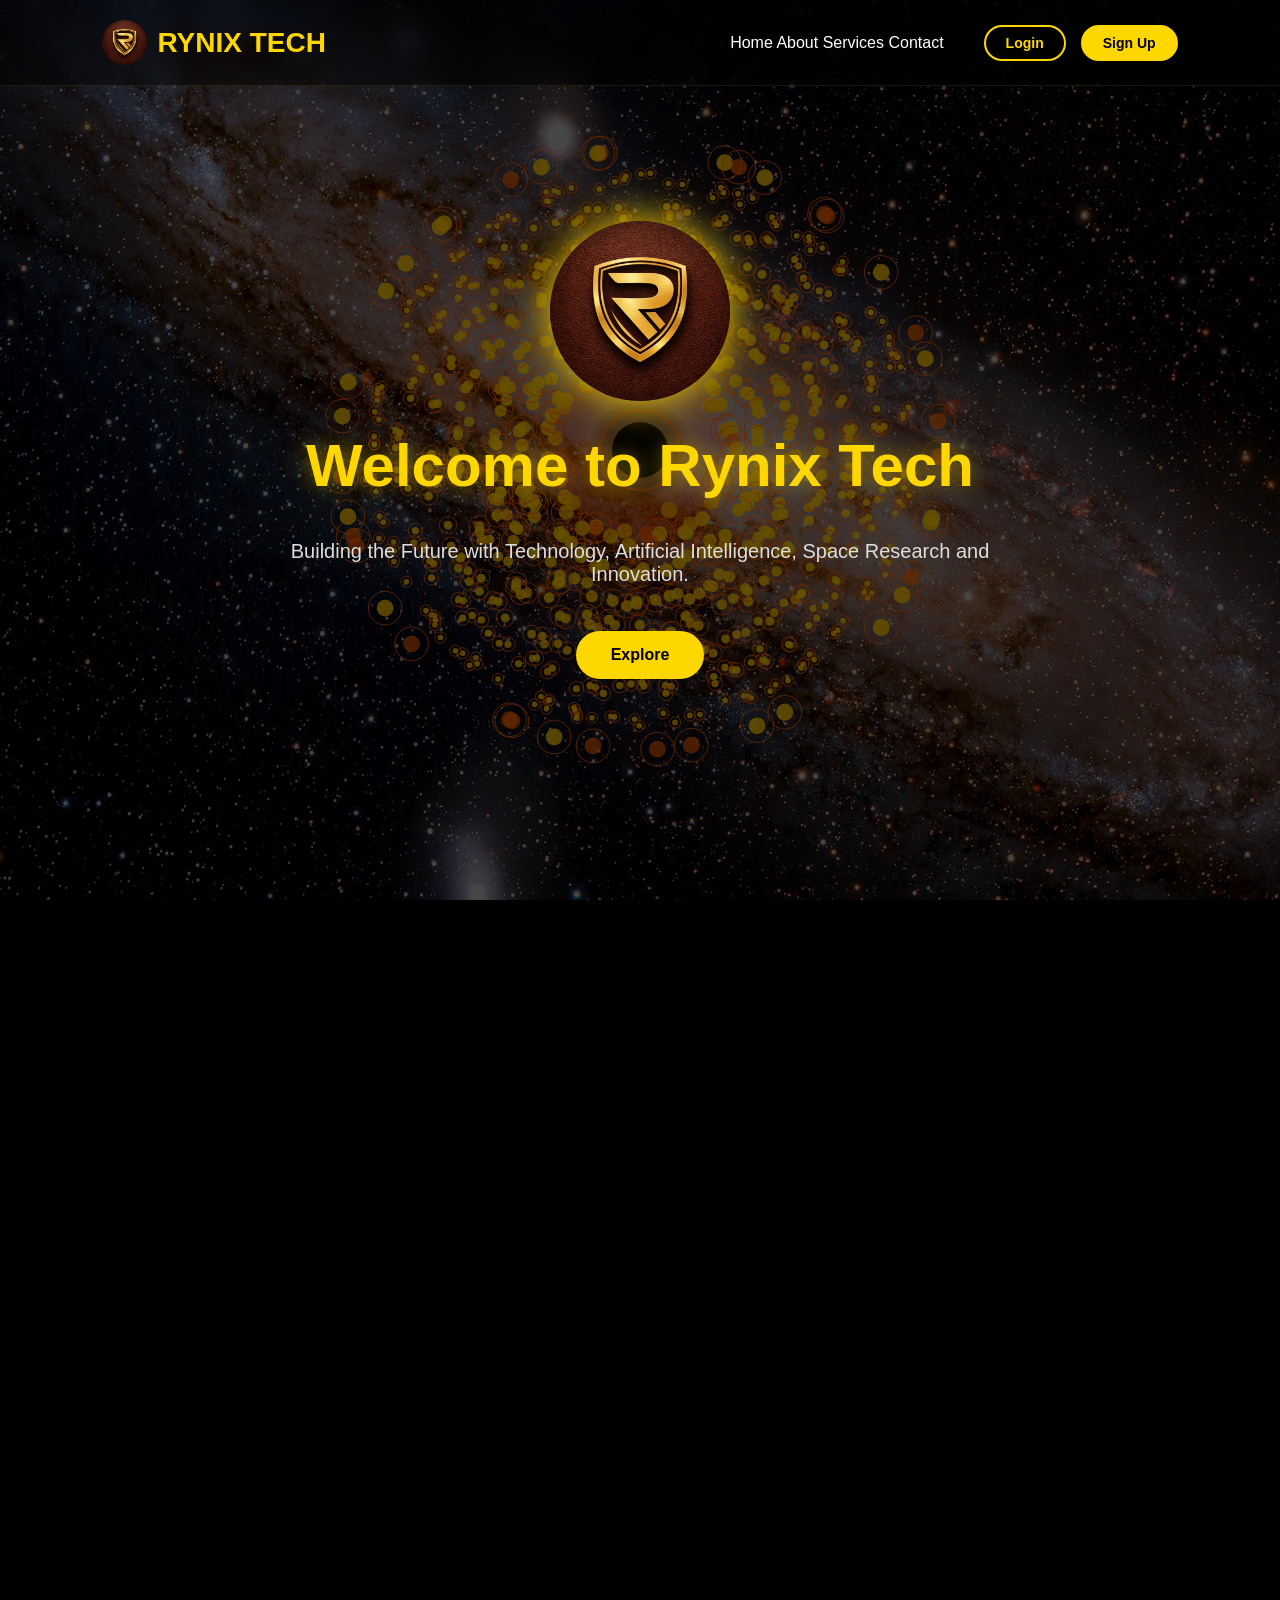
<file: index.html>
<!DOCTYPE html>
<html lang="en">
<head>
<meta charset="UTF-8">
<meta name="viewport" content="width=device-width, initial-scale=1.0">
<title>Rynix Tech - Galaxy Animation</title>

<style>
* {
    margin: 0;
    padding: 0;
    box-sizing: border-box;
    font-family: Arial, sans-serif;
    scroll-behavior: smooth;
}

html, body {
    width: 100%;
    height: 100%;
    background: #000000;
    color: white;
    overflow-x: hidden;
}

/* Rotating galaxy background image */
#galaxy {
    position: fixed;
    top: 0;
    left: 0;
    width: 100%;
    height: 100%;
    z-index: 0;
    background-image: url('galaxy.jpg');
    background-size: cover;
    background-position: center;
    transform-origin: 50% 50%;
    animation: galaxy-rotate 120s linear infinite;
    filter: contrast(1.05) saturate(1.1) brightness(0.7);
}

@keyframes galaxy-rotate {
    from { transform: rotate(0deg); }
    to { transform: rotate(360deg); }
}

#stars {
    position: fixed;
    top: 0;
    left: 0;
    width: 100%;
    height: 100%;
    z-index: 2; /* canvas above galaxy image */
    display: block;
}

header {
    position: fixed;
    top: 0;
    left: 0;
    width: 100%;
    padding: 20px 8%;
    display: flex;
    justify-content: space-between;
    align-items: center;
    background: rgba(0, 0, 0, 0.5);
    backdrop-filter: blur(10px);
    z-index: 1000;
    border-bottom: 1px solid rgba(255, 215, 0, 0.1);
}

.logo {
    font-size: 28px;
    font-weight: bold;
    color: #FFD700;
    display: flex;
    align-items: center;
    gap: 10px;
}

.logo img {
    width: 45px;
    height: 45px;
    border-radius: 50%;
}

.nav-wrapper {
    display: flex;
    align-items: center;
    gap: 40px;
}

nav a {
    color: white;
    text-decoration: none;
    transition: 0.3s;
}

nav a:hover {
    color: #FFD700;
    text-shadow: 0 0 10px #FFD700;
}

.auth-buttons {
    display: flex;
    gap: 15px;
}

.auth-buttons a {
    padding: 8px 20px;
    border-radius: 25px;
    text-decoration: none;
    font-weight: bold;
    transition: 0.3s;
    font-size: 14px;
}

.login-btn {
    color: #FFD700;
    border: 2px solid #FFD700;
}

.login-btn:hover {
    background: #FFD700;
    color: black;
    box-shadow: 0 0 10px #FFD700;
}

.signup-btn {
    background: #FFD700;
    color: black;
    border: 2px solid #FFD700;
}

.signup-btn:hover {
    transform: scale(1.05);
    box-shadow: 0 0 15px #FFD700;
}

.hero {
    height: 100vh;
    display: flex;
    flex-direction: column;
    justify-content: center;
    align-items: center;
    text-align: center;
    padding: 20px;
    position: relative;
    z-index: 10;
}

.hero img {
    width: 180px;
    border-radius: 50%;
    box-shadow: 0 0 40px gold;
    margin-bottom: 30px;
    animation: float 3s ease-in-out infinite;
}

@keyframes float {
    0%, 100% { transform: translateY(0px); }
    50% { transform: translateY(-20px); }
}

.hero h1 {
    font-size: 60px;
    color: #FFD700;
    margin-bottom: 20px;
    text-shadow: 0 0 20px rgba(255, 215, 0, 0.5);
}

.hero p {
    max-width: 700px;
    margin: 20px auto;
    font-size: 20px;
    color: #ddd;
}

.button {
    display: inline-block;
    padding: 15px 35px;
    margin-top: 25px;
    background: #FFD700;
    color: black;
    text-decoration: none;
    font-weight: bold;
    border-radius: 40px;
    transition: 0.3s;
    cursor: pointer;
    border: none;
}

.button:hover {
    transform: scale(1.05);
    box-shadow: 0 0 20px gold;
}

section {
    padding: 100px 8%;
    text-align: center;
    position: relative;
    z-index: 10;
    background: rgba(0, 0, 0, 0.6);
}

section h2 {
    font-size: 48px;
    color: #FFD700;
    margin-bottom: 40px;
}

.cards {
    display: grid;
    grid-template-columns: repeat(auto-fit, minmax(250px, 1fr));
    gap: 30px;
    margin-top: 40px;
}

.card {
    background: rgba(17, 17, 17, 0.9);
    padding: 30px;
    border-radius: 20px;
    border: 1px solid #FFD70033;
    transition: 0.3s;
}

.card:hover {
    border-color: #FFD700;
    box-shadow: 0 0 20px rgba(255, 215, 0, 0.3);
    transform: translateY(-10px);
}

.card h3 {
    color: #FFD700;
    margin-bottom: 15px;
}

footer {
    padding: 30px;
    text-align: center;
    background: rgba(0, 0, 0, 0.9);
    color: #aaa;
    position: relative;
    z-index: 10;
    border-top: 1px solid rgba(255, 215, 0, 0.2);
}

@media(max-width:700px) {
    .hero h1 { font-size: 38px; }
    .hero img { width: 130px; }
    .nav-wrapper { flex-direction: column; gap: 15px; }
    header { padding: 15px 5%; flex-direction: column; gap: 15px; }
    nav { display: flex; flex-direction: column; gap: 10px; }
    .auth-buttons { width: 100%; justify-content: center; }
    section { padding: 60px 5%; }
}
</style>

</head>

<body>

<div id="galaxy"></div>
<canvas id="stars"></canvas>

<header>
    <div class="logo">
        <img src="IMG-20260716-WA0025.jpg" alt="Rynix Tech Logo">
        <span>RYNIX TECH</span>
    </div>

    <div class="nav-wrapper">
        <nav>
            <a href="#home">Home</a>
            <a href="#about">About</a>
            <a href="#services">Services</a>
            <a href="#contact">Contact</a>
        </nav>
        <div class="auth-buttons">
            <a href="login.html" class="login-btn">Login</a>
            <a href="signup.html" class="signup-btn">Sign Up</a>
        </div>
    </div>
</header>

<section class="hero" id="home"> 
    <img src="IMG-20260716-WA0025.jpg" alt="Rynix Tech Logo">
    <h1>Welcome to Rynix Tech</h1>
    <p>Building the Future with Technology, Artificial Intelligence, Space Research and Innovation.</p>
    <a href="#about" class="button">Explore</a>
</section>

<section id="about">
    <h2>About Us</h2>
    <p>Rynix Tech is a futuristic technology brand focused on AI, software, space exploration, cybersecurity and innovative digital products.</p>
</section>

<section id="services">
    <h2>Services</h2>
    <div class="cards">
        <div class="card">
            <h3>🌐 Website Development</h3>
            <p>Modern responsive websites with cutting-edge design.</p>
        </div>
        <div class="card">
            <h3>🤖 Artificial Intelligence</h3>
            <p>Next-generation AI solutions for your business.</p>
        </div>
        <div class="card">
            <h3>🚀 Space Technology</h3>
            <p>Future science and innovation at the edge of technology.</p>
        </div>
    </div>
</section>

<section id="contact">
    <h2>Contact</h2>
    <p>Get in touch with us</p>
    <p style="margin-top: 20px;">
        <a href="mailto:rynixtechgroup@gmail.com" style="color: #FFD700; text-decoration: none; font-size: 18px;">
            📧 rynixtechgroup@gmail.com
        </a>
    </p>
</section>

<footer>
    © 2026 Rynix Tech • All Rights Reserved
</footer>

<script src="script.js?v=2"></script>

</body>
</html>
</file>
